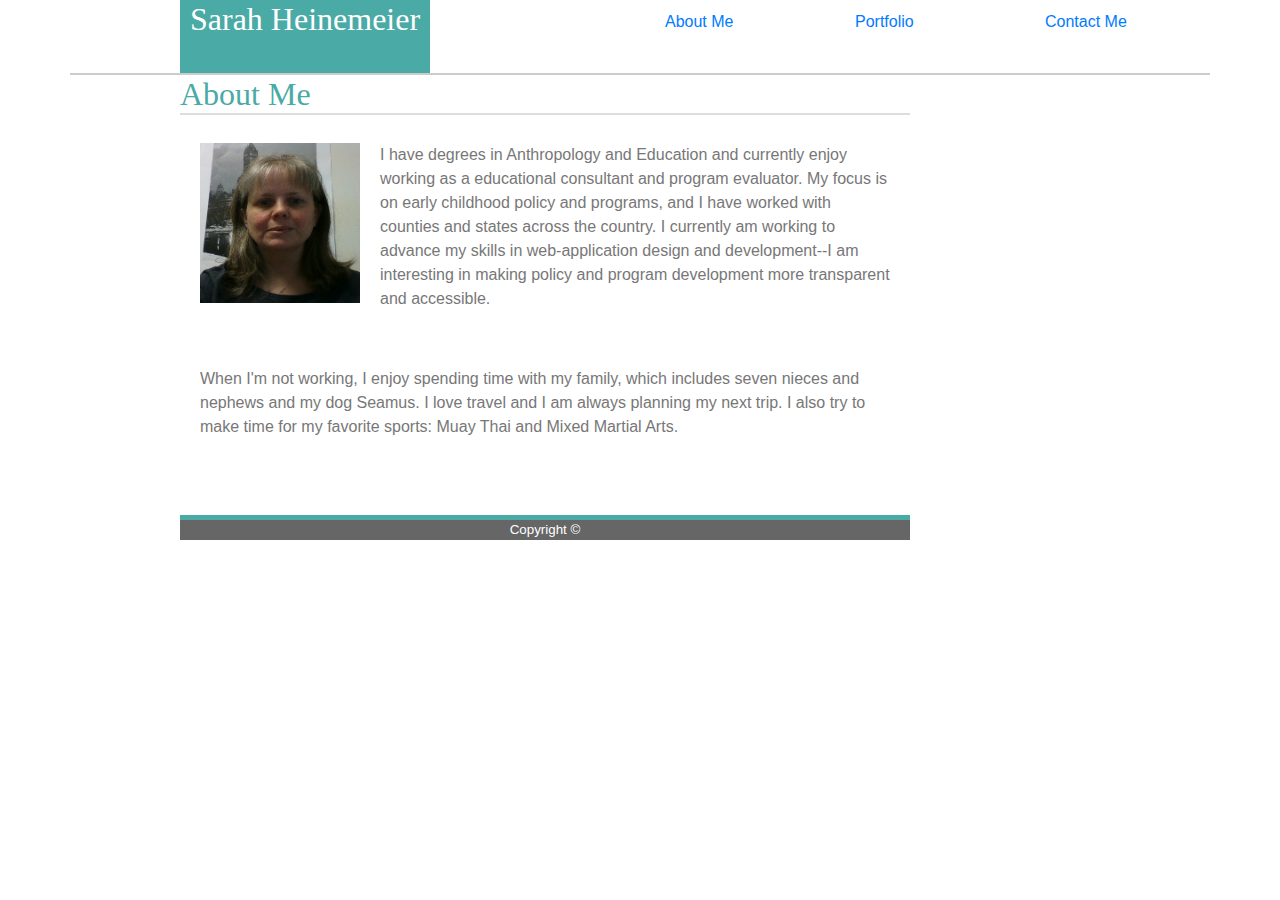
<file: index.html>
<!DOCTYPE html>
<html lang="en">
  <head>
    <title>Bootstrap-Portfolio</title>  
    <meta charset="utf-8"> 
    <meta name="viewport" content="width=device-width, initial-scale=1">
    <link rel="stylesheet" href="https://maxcdn.bootstrapcdn.com/bootstrap/4.1.3/css/bootstrap.min.css">
    <script src="https://ajax.googleapis.com/ajax/libs/jquery/3.3.1/jquery.min.js"></script>
    <script src="https://cdnjs.cloudflare.com/ajax/libs/popper.js/1.14.3/umd/popper.min.js"></script>
    <script src="https://maxcdn.bootstrapcdn.com/bootstrap/4.1.3/js/bootstrap.min.js"></script>
    <link rel="stylesheet" type="text/css" href="assets/css/bootstrapstyle.css">  
</head>
  
  <body>
    <div class="container">
        <div class="row" id="rowstyle">
            <div class="col-md-1"></div>
            <div class="col-md-3">
                <h2 id="header-container">Sarah Heinemeier</h2>
            </div>    

            <div class="col-md-2"></div>

            <div class="col-md-2">
                <li id="inline1"><a href="index.html">About Me</a></li>
            </div> 

            <div class="col-md-2">
                <li id="inline2"><a href="portfolio.html">Portfolio</a></li>
            </div> 

            <div class="col-md-2">
                <li id="inline3"><a href="contact.html">Contact Me</a></li>
            </div> 

        </div>      
    </div>
            
    <div class="container">
        <div class="row">
            <div class="col-md-1"></div>
            <div class="col-md-8">
                <h2 id="AboutMe">About Me</h2>
            </div>    
        </div>
        
        <div class="row">
            <div class="col-md-1"></div>
            <div class="col-md-8">
                <img id="SarahPic" src="SarahPic.JPG" alt="This is Sarah's picture">
                <p>
                    I have degrees in Anthropology and Education and currently enjoy working as a educational consultant and program evaluator.  My focus is on early childhood policy and programs, and I have worked with counties and states across the country.
                    I currently am working to advance my skills in web-application design and development--I am interesting in making policy and program development more transparent and accessible.
                </p>
                <p>When I'm not working, I enjoy spending time with my family, which includes seven nieces and nephews and my dog Seamus. I love travel and I am always planning my next trip.  I also try to make time for my favorite sports: Muay Thai and Mixed Martial Arts.</p>
            </div>
        </div>   
    </div>

    <div class="container">
        <div class="row" id="rowheight">
        </div>
    </div>        

    <div class="container">
            <div class="row">
                <div class="col-md-1"></div>
                <div class="col-md-8">
                    <footer id="footer">Copyright &#169</footer>
                </div>    
            </div>
    </div>                      
  </body>
             
</html>
</file>
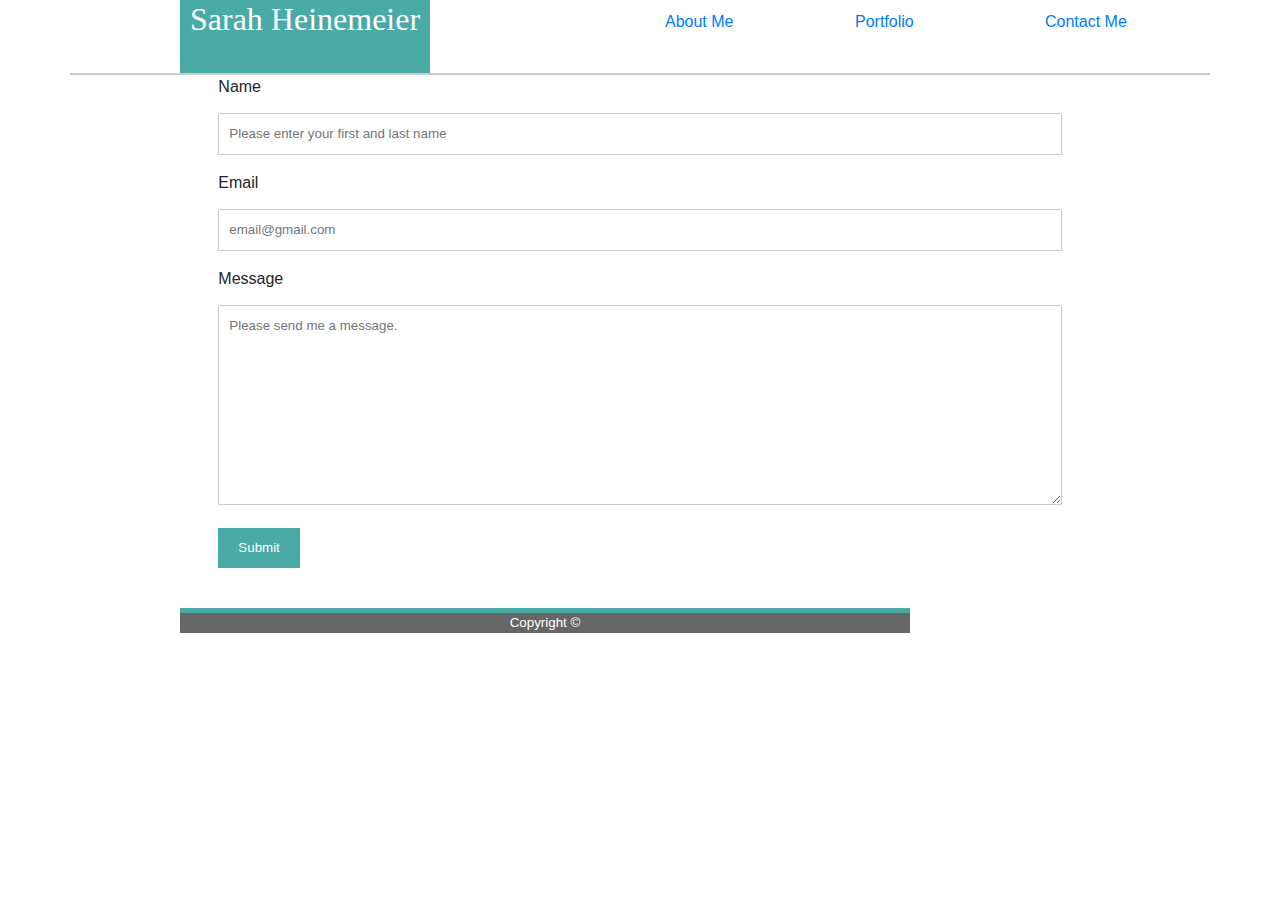
<file: contact.html>
<!DOCTYPE html>
<html lang="en">
  <head>
    <title>Bootstrap-Portfolio</title>  
    <meta charset="utf-8"> 
    <meta name="viewport" content="width=device-width, initial-scale=1">
    <link rel="stylesheet" href="https://maxcdn.bootstrapcdn.com/bootstrap/4.1.3/css/bootstrap.min.css">
    <script src="https://ajax.googleapis.com/ajax/libs/jquery/3.3.1/jquery.min.js"></script>
    <script src="https://cdnjs.cloudflare.com/ajax/libs/popper.js/1.14.3/umd/popper.min.js"></script>
    <script src="https://maxcdn.bootstrapcdn.com/bootstrap/4.1.3/js/bootstrap.min.js"></script>
    <link rel="stylesheet" type="text/css" href="assets/css/bootstrapstyle.css">  
</head>
  
  <body>
    <div class="container">
        <div class="row" id="rowstyle">
            <div class="col-md-1"></div>
            <div class="col-md-3">
                        <h2 id="header-container">Sarah Heinemeier</h2>
            </div>           
            
            <div class="col-md-2"></div>
            
            <div class="col-md-2">
                <li id="inline1"><a href="index.html">About Me</a></li>
            </div> 
            
            <div class="col-md-2">
                <li id="inline2"><a href="portfolio.html">Portfolio</a></li>
            </div> 
            
            <div class="col-md-2">
                <li id="inline3"><a href="contact.html">Contact Me</a></li>
            </div> 

        </div>      
    </div>

    <div class="row">
            <div class="col-md-2"></div>
            <div class="col-md-8">
                <form action="action_page.php">
              
                    <label for="name">Name</label>
                    <input type="text" id="name" name="name" placeholder="Please enter your first and last name">
                                  
                    <label for="email">Email</label>
                    <input type="text" id="email" name="email" placeholder="email@gmail.com">
                                  
                    <label for="message">Message</label>
                    <textarea id="message" name="message" placeholder="Please send me a message." style="height:200px"></textarea>
                                  
                    <input type="submit" value="Submit">
                                  
                </form>
            </div>
            <div class="col-md-2"></div> 
        </div>  

    <div class="container">
        <div class="row" id="rowheight">
        </div>
    </div>      

    <div class="container">
        <div class="row">
            <div class="col-md-1"></div>
                <div class="col-md-8">
                    <footer id="footer">Copyright &#169</footer>
                </div>
        </div>         
    </div>   

</body>
</html>
</file>
<file: assets/css/bootstrapstyle.css>
#header-container {
    float: left;
    clear: both;
    text-align: center;
    padding-left: 10px;
    padding-right: 10px;
    color: white;
    background-color: #4aaaa5;
    height: 100%;
    font-family: Georgia;
}

#inline1 {
    display: inline-block;
    text-align: right;
    padding: 10px;
    border-right: 2px grey;
}

#inline2 {
    display: inline-block;
    text-align: right;
    padding: 10px;
}

#inline3{
    display: inline-block;
    text-align: right;
    padding: 10px;
}

#AboutMe {
    height: 40px;
    border-bottom: 2px solid #dddddd;
    color: #4aaaa5;
    padding-bottom: 20px;
    background-color: white;
    font-family: Georgia;
}

#rowstyle {
    border-bottom: 2px solid #cccccc;
    height: 75px;
}
#SarahPic {
    height: 200px;
    width: 200px;
    float: left;
    padding: 20px;
}

p {
    font-family: Arial;
    color: #777777;
    padding: 20px;
}

.clearfix::after {
    content: "";
    clear: both;
    display: table;
}

#rowheight {
    margin-top: 30pt;
}

#footer {
    float: none;
    clear: both;
    text-align: center;
    color: #777777;
    background-color: #666666;
    color: #ffffff;
    border-top: 5px solid #4aaaa5;
    font-size: 10pt;
    height: 100%;
}

#Picture1 {
    float: left;
    position: relative;
    height: 150px;
    width: 200px;
    margin: 50px;
}

#Picture2 {
    position: relative;
    height: 150px;
    width: 200px;
    margin: 50px;
}

#Picture3 {
    position: relative;
    height: 150px;
    width: 200px;
    margin: 50px; 
}

#Picture4 {
    position: relative;
    height: 150px;
    width: 200px;
    margin: 50px;
}

#Picture5 {
    position: relative;
    height: 150px;
    width: 200px;
    margin: 50px;
}

#text-block {
    position: absolute;
    top: 50%;
    margin-left: 50px;
    width: 200px;
    background-color: teal;
    color:yellow;
    text-align: center;
}


#text-block2 {
    position: absolute;
    top: 50%;
    margin-left: 50px;
    width: 200px;
    background-color: teal;
    color:yellow;
    text-align: center;
}

#text-block3 {
    position: absolute;
    top: 50%;
    margin-left: 50px;
    width: 200px;
    background-color: teal;
    color:yellow;
    text-align: center;
}


#text-block4 {
    position: absolute;
    top: 50%;
    margin-left: 50px;
    width: 200px;
    background-color: teal;
    color:yellow;
    text-align: center;
}

#text-block5 {
    position: absolute;
    top: 50%;
    margin-left: 50px;
    width: 200px;
    background-color: teal;
    color:yellow;
    text-align: center;
}

 input[type=text], select, textarea {
    width: 100%; 
    padding: 10px;  
    border: 1px solid #cccccc;    
    box-sizing: border-box; 
    margin-top: 6px; 
    margin-bottom: 16px; 
    resize: vertical;
    font-family: Arial;
    font-size: 10pt;
}

input[type=submit] {
    background-color: #4aaaa5;
    color: white;
    padding: 10px 20px;
    border: none;
    cursor: pointer;
    font-family: Arial;
    font-size: 10pt;
}


#footer-contact {
    float: none;
    clear: both;
    text-align: center;
    color: #777777;
    background-color: #666666;
    color: #ffffff;
    border-top: 5px solid #4aaaa5;
    font-size: 10pt;
    height: 100%;
    margin-left: 150px;
    margin-right: 400px;
}
</file>
